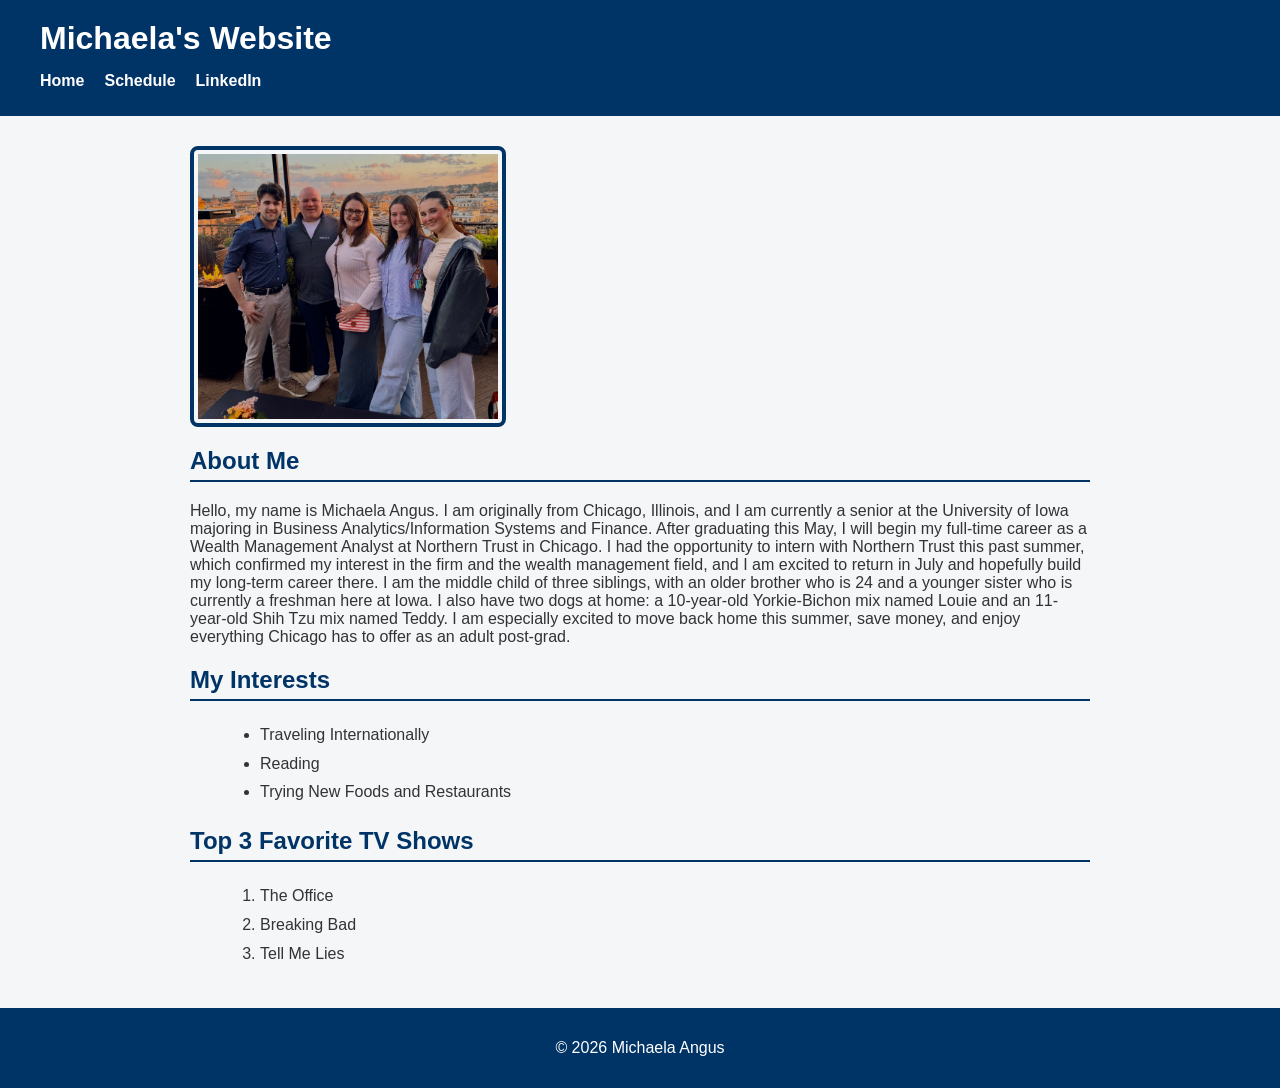
<file: index.html>
<!DOCTYPE html>
<html lang="en">
<head>
  <meta charset="UTF-8">
  <meta name="viewport" content="width=device-width, initial-scale=1.0">
  <title>Your Name's Website</title>
  <link rel="stylesheet" href="style/stylesheet.css">
</head>
<body>

  <header>
    <h1>Michaela's Website</h1>
    <nav>
      <ul>
        <li><a href="index.html">Home</a></li>
        <li><a href="schedule.html">Schedule</a></li>
        <li><a href="https://www.linkedin.com/in/michaela-angus-42b321177" target="_blank">LinkedIn</a></li>
      </ul>
    </nav>
  </header>

  <main>
    <img src="images/C4DB6AC2-D584-49AF-8777-4BCCC3C143AF_1_201_a.jpeg" alt="A photo of my family and I in Rome" class="profile-photo">

    <h2>About Me</h2>
    <p>Hello, my name is Michaela Angus. I am originally from Chicago, Illinois, and I am currently a senior at the University of Iowa majoring in Business Analytics/Information Systems and Finance. After graduating this May, I will begin my full-time career as a Wealth Management Analyst at Northern Trust in Chicago. I had the opportunity to intern with Northern Trust this past summer, which confirmed my interest in the firm and the wealth management field, and I am excited to return in July and hopefully build my long-term career there. I am the middle child of three siblings, with an older brother who is 24 and a younger sister who is currently a freshman here at Iowa. I also have two dogs at home: a 10-year-old Yorkie-Bichon mix named Louie and an 11-year-old Shih Tzu mix named Teddy. I am especially excited to move back home this summer, save money, and enjoy everything Chicago has to offer as an adult post-grad.</p>

    <h2>My Interests</h2>
    <ul>
      <li>Traveling Internationally</li>
      <li>Reading</li>
      <li>Trying New Foods and Restaurants</li>
    </ul>

    <h2>Top 3 Favorite TV Shows</h2>
    <ol>
      <li>The Office</li>
      <li>Breaking Bad</li>
      <li>Tell Me Lies</li>
    </ol>
  </main>

  <footer>
    <p>&copy; 2026 Michaela Angus</p>
  </footer>

</body>
</html>
</file>
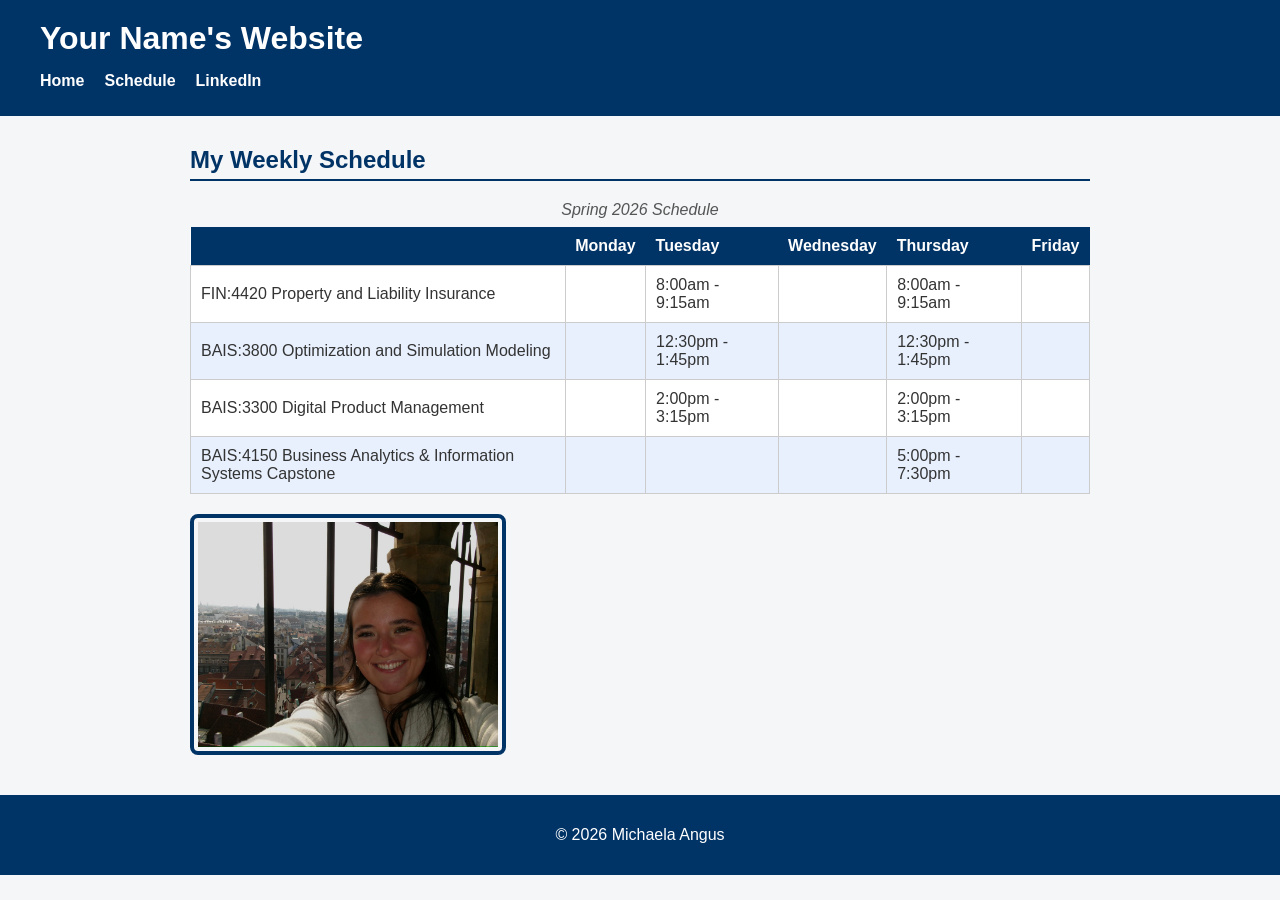
<file: schedule.html>
<!DOCTYPE html>
<html lang="en">
<head>
  <meta charset="UTF-8">
  <meta name="viewport" content="width=device-width, initial-scale=1.0">
  <title>My Schedule</title>
  <link rel="stylesheet" href="style/stylesheet.css">
</head>
<body>

  <header>
    <h1>Your Name's Website</h1>
    <nav>
      <ul>
        <li><a href="index.html">Home</a></li>
        <li><a href="schedule.html">Schedule</a></li>
        <li><a href="https://www.linkedin.com/in/michaela-angus-42b321177" target="_blank">LinkedIn</a></li>
      </ul>
    </nav>
  </header>

  <main>
    <h2>My Weekly Schedule</h2>

    <table>
      <caption>Spring 2026 Schedule</caption>
      <thead>
        <tr>
          <th></th>
          <th>Monday</th>
          <th>Tuesday</th>
          <th>Wednesday</th>
          <th>Thursday</th>
          <th>Friday</th>
        </tr>
      </thead>
      <tbody>
        <tr>
          <td>FIN:4420 Property and Liability Insurance</td>
          <td></td>
          <td>8:00am - 9:15am</td>
          <td></td>
          <td>8:00am - 9:15am</td>
          <td></td>
        </tr>
        <tr>
          <td>BAIS:3800 Optimization and Simulation Modeling</td>
          <td></td>
          <td>12:30pm - 1:45pm</td>
          <td></td>
          <td>12:30pm - 1:45pm</td>
          <td></td>
        </tr>
        <tr>
          <td>BAIS:3300 Digital Product Management</td>
          <td></td>
          <td>2:00pm - 3:15pm</td>
          <td></td>
          <td>2:00pm - 3:15pm</td>
          <td></td>
        </tr>
        <tr>
          <td>BAIS:4150 Business Analytics & Information Systems Capstone</td>
          <td></td>
          <td></td>
          <td></td>
          <td>5:00pm - 7:30pm</td>
          <td></td>
        </tr>
      </tbody>
    </table>

    <img src="images/C14FA081-8EA2-47AB-9606-ECEB945A72D3_1_105_c.jpeg" alt="A photo of me in Prague, Czech Republic" class="profile-photo">
  </main>

  <footer>
    <p>&copy; 2026 Michaela Angus</p>
  </footer>

</body>
</html>
</file>
<file: style/stylesheet.css>
/* ===== Global / Body ===== */
body {
  font-family: Arial, sans-serif;
  background-color: #f4f6f8;
  color: #333;
  margin: 0;
  padding: 0;
}

/* ===== Header ===== */
header {
  background-color: #003366;
  color: white;
  padding: 20px 40px;
}

header h1 {
  margin: 0 0 10px 0;
}

/* ===== Navigation ===== */
nav ul {
  list-style: none;
  padding: 0;
  margin: 0;
  display: flex;
  gap: 20px;
}

nav ul li a {
  color: white;
  text-decoration: none;
  font-weight: bold;
}

nav ul li a:hover {
  text-decoration: underline;
}

/* ===== Main Content ===== */
main {
  max-width: 900px;
  margin: 30px auto;
  padding: 0 20px;
}

/* ===== Headings ===== */
h2 {
  color: #003366;
  border-bottom: 2px solid #003366;
  padding-bottom: 5px;
}

/* ===== Photos (CSS Class) ===== */
.profile-photo {
  width: 300px;
  border: 4px solid #003366;
  border-radius: 8px;
  margin: 20px 0;
  padding: 4px;
  display: block;
}

/* ===== Lists ===== */
ul, ol {
  margin-left: 30px;
  line-height: 1.8;
}

/* ===== Table ===== */
table {
  width: 100%;
  border-collapse: collapse;
  margin: 20px 0;
  background-color: white;
}

table caption {
  font-style: italic;
  margin-bottom: 8px;
  color: #555;
}

th {
  background-color: #003366;
  color: white;
  padding: 10px;
  text-align: left;
}

td {
  border: 1px solid #ccc;
  padding: 10px;
}

tr:nth-child(even) {
  background-color: #e8f0fe;
}

/* ===== Footer ===== */
footer {
  background-color: #003366;
  color: white;
  text-align: center;
  padding: 15px;
  margin-top: 40px;
}
</file>
